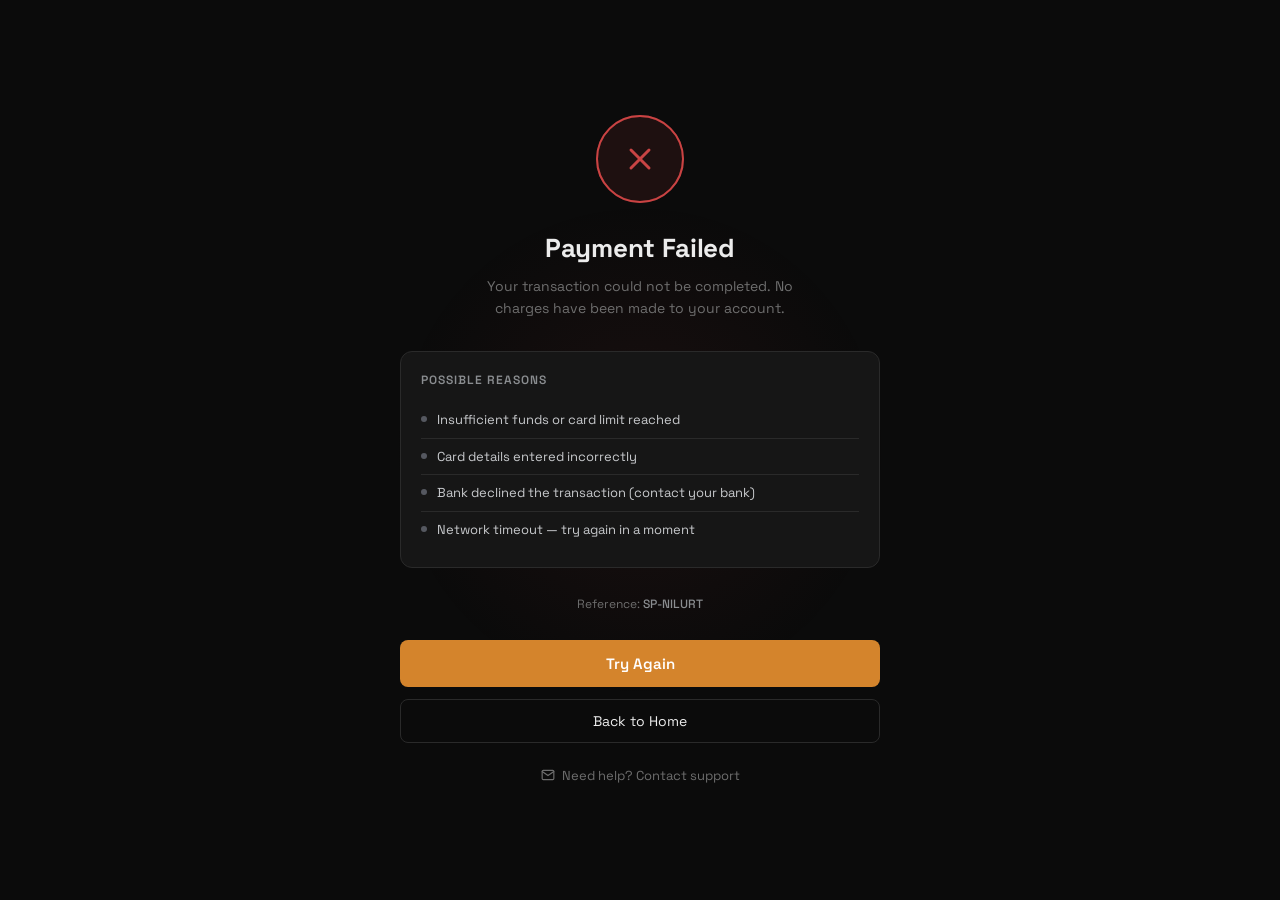
<file: failed.html>
<!DOCTYPE html>
<html lang="en">
<head>
  <meta charset="UTF-8">
  <meta name="viewport" content="width=device-width, initial-scale=1.0">
  <title>STEVPAN — Payment Failed</title>
  <link rel="preconnect" href="https://fonts.googleapis.com">
  <link href="https://fonts.googleapis.com/css2?family=Space+Grotesk:wght@300;400;500;600;700&display=swap" rel="stylesheet">
  <link rel="stylesheet" href="style.css">
  <style>
    :root {
      --bg: #0B0B0B;
      --bg-card: #161616;
      --bg-el: #1E1E1E;
      --accent: #D4842C;
      --accent-lt: #EAA54A;
      --accent-dm: #8B5A1E;
      --steel: #8A8D90;
      --steel-lt: #C8CACD;
      --steel-dk: #555860;
      --text: #ECECEC;
      --muted: #6E6E6E;
      --border: #2A2A2A;
      --ok: #3DAA5C;
      --warn: #D4922C;
      --err: #C94444;
    }
    * { box-sizing: border-box; margin: 0; padding: 0; }
    body { font-family: 'Space Grotesk', sans-serif; background: var(--bg); color: var(--text); min-height: 100vh; overflow-x: hidden; }
    ::-webkit-scrollbar { width: 6px; }
    ::-webkit-scrollbar-track { background: var(--bg); }
    ::-webkit-scrollbar-thumb { background: #333; border-radius: 3px; }
    .sc { background: var(--bg-card); border: 1px solid var(--border); border-radius: 12px; padding: 20px; }
    .bp { background: var(--accent); color: #fff; font-family: inherit; font-weight: 600; padding: 12px 24px; border: none; border-radius: 8px; cursor: pointer; font-size: 15px; transition: all .2s; }
    .bp:hover { background: var(--accent-lt); transform: translateY(-1px); box-shadow: 0 4px 20px rgba(212,132,44,.3); }
    .bo { background: transparent; color: var(--text); border: 1px solid var(--border); padding: 8px 16px; border-radius: 8px; cursor: pointer; font-family: inherit; font-size: 13px; transition: all .2s; }
    .bo:hover { border-color: var(--accent); color: var(--accent); }
    @keyframes fu { from { opacity: 0; transform: translateY(20px); } to { opacity: 1; transform: translateY(0); } }
    .fu { animation: fu .5s ease-out forwards; }
    @keyframes pulseRing { 0% { transform: scale(0.8); opacity: 0.6; } 50% { transform: scale(1.15); opacity: 0; } 100% { transform: scale(0.8); opacity: 0; } }
    @keyframes shakeIcon { 0%,100% { transform: translateX(0); } 15% { transform: translateX(-6px); } 30% { transform: translateX(6px); } 45% { transform: translateX(-4px); } 60% { transform: translateX(4px); } 75% { transform: translateX(-2px); } 90% { transform: translateX(2px); } }
    .page { display: flex; align-items: center; justify-content: center; min-height: 100vh; padding: 24px; position: relative; }
    .page::before { content: ''; position: fixed; top: 50%; left: 50%; width: 500px; height: 500px; background: radial-gradient(circle, rgba(201,68,68,.08) 0%, transparent 70%); transform: translate(-50%, -50%); pointer-events: none; }
    .container { max-width: 480px; width: 100%; text-align: center; }
    .icon-wrap { position: relative; width: 88px; height: 88px; margin: 0 auto 28px; }
    .icon-ring { position: absolute; inset: 0; border-radius: 50%; border: 2px solid var(--err); animation: pulseRing 2.5s ease-out infinite; }
    .icon-circle { position: relative; width: 88px; height: 88px; border-radius: 50%; background: rgba(201,68,68,.1); border: 2px solid rgba(201,68,68,.3); display: flex; align-items: center; justify-content: center; animation: shakeIcon .6s ease-in-out .3s both; }
    .icon-circle svg { width: 36px; height: 36px; }
    .title { font-size: 26px; font-weight: 700; color: var(--text); margin-bottom: 10px; letter-spacing: -0.3px; }
    .subtitle { font-size: 14px; color: var(--muted); line-height: 1.6; margin-bottom: 32px; max-width: 360px; margin-left: auto; margin-right: auto; }
    .reasons-card { background: var(--bg-card); border: 1px solid var(--border); border-radius: 12px; padding: 20px; text-align: left; margin-bottom: 28px; }
    .reasons-title { font-size: 12px; font-weight: 600; text-transform: uppercase; letter-spacing: 1px; color: var(--steel); margin-bottom: 14px; }
    .reason-item { display: flex; align-items: flex-start; gap: 10px; padding: 8px 0; }
    .reason-item + .reason-item { border-top: 1px solid var(--border); }
    .reason-dot { width: 6px; height: 6px; border-radius: 50%; background: var(--steel-dk); flex-shrink: 0; margin-top: 6px; }
    .reason-text { font-size: 13px; color: var(--steel-lt); line-height: 1.5; }
    .order-ref { font-size: 12px; color: var(--muted); margin-bottom: 28px; }
    .order-ref span { color: var(--steel); font-weight: 500; }
    .btn-group { display: flex; flex-direction: column; gap: 12px; }
    .btn-group .bp { width: 100%; padding: 14px 24px; font-size: 15px; }
    .btn-group .bo { width: 100%; padding: 12px 16px; font-size: 14px; }
    .d1 { animation-delay: .05s; opacity: 0; }
    .d2 { animation-delay: .15s; opacity: 0; }
    .d3 { animation-delay: .25s; opacity: 0; }
    .d4 { animation-delay: .35s; opacity: 0; }
    .d5 { animation-delay: .45s; opacity: 0; }
    .d6 { animation-delay: .55s; opacity: 0; }
    .support-link { display: inline-block; margin-top: 24px; font-size: 13px; color: var(--muted); text-decoration: none; transition: color .2s; }
    .support-link:hover { color: var(--accent); }
    .support-link svg { width: 14px; height: 14px; vertical-align: -2px; margin-right: 4px; }
    @media (max-width: 480px) { .title { font-size: 22px; } .icon-wrap { width: 72px; height: 72px; } .icon-circle { width: 72px; height: 72px; } .icon-circle svg { width: 30px; height: 30px; } .icon-ring { width: 72px; height: 72px; } }
  </style>
</head>
<body>

  <div class="page">
    <div class="container">
      <div class="icon-wrap fu d1">
        <div class="icon-ring"></div>
        <div class="icon-circle">
          <svg viewBox="0 0 24 24" fill="none" stroke="#C94444" stroke-width="2" stroke-linecap="round" stroke-linejoin="round"><line x1="18" y1="6" x2="6" y2="18"></line><line x1="6" y1="6" x2="18" y2="18"></line></svg>
        </div>
      </div>
      <h1 class="title fu d2">Payment Failed</h1>
      <p class="subtitle fu d3">Your transaction could not be completed. No charges have been made to your account.</p>
      <div class="reasons-card fu d4">
        <div class="reasons-title">Possible reasons</div>
        <div class="reason-item"><div class="reason-dot"></div><div class="reason-text">Insufficient funds or card limit reached</div></div>
        <div class="reason-item"><div class="reason-dot"></div><div class="reason-text">Card details entered incorrectly</div></div>
        <div class="reason-item"><div class="reason-dot"></div><div class="reason-text">Bank declined the transaction (contact your bank)</div></div>
        <div class="reason-item"><div class="reason-dot"></div><div class="reason-text">Network timeout — try again in a moment</div></div>
      </div>
      <div class="order-ref fu d5">Reference: <span id="orderRef">—</span></div>
      <div class="btn-group fu d6">
        <button class="bp" onclick="window.location.href='checkout.html'">Try Again</button>
        <button class="bo" onclick="window.location.href='index.html'">Back to Home</button>
      </div>
      <a href="mailto:support@stevpan.com" class="support-link fu d6">
        <svg viewBox="0 0 24 24" fill="none" stroke="currentColor" stroke-width="2" stroke-linecap="round" stroke-linejoin="round"><path d="M4 4h16c1.1 0 2 .9 2 2v12c0 1.1-.9 2-2 2H4c-1.1 0-2-.9-2-2V6c0-1.1.9-2 2-2z"></path><polyline points="22,6 12,13 2,6"></polyline></svg>
        Need help? Contact support
      </a>
    </div>
  </div>

  <script>
    (function () {
      var params = new URLSearchParams(window.location.search);
      var ref = params.get('ref') || params.get('order');
      if (ref) {
        document.getElementById('orderRef').textContent = ref;
      } else {
        var id = 'SP-' + Math.random().toString(36).substring(2, 8).toUpperCase();
        document.getElementById('orderRef').textContent = id;
      }
    })();
  </script>
</body>
</html>
</file>
<file: style.css>
:root {
  --bg: #0B0B0B;
  --bg-card: #161616;
  --bg-el: #1E1E1E;
  --accent: #D4842C;
  --accent-lt: #EAA54A;
  --accent-dm: #8B5A1E;
  --steel: #8A8D90;
  --steel-lt: #C8CACD;
  --steel-dk: #555860;
  --text: #ECECEC;
  --muted: #6E6E6E;
  --border: #2A2A2A;
  --ok: #3DAA5C;
  --warn: #D4922C;
  --err: #C94444;
}

* {
  box-sizing: border-box;
  margin: 0;
  padding: 0;
}

body {
  font-family: 'Space Grotesk', sans-serif;
  background: var(--bg);
  color: var(--text);
  min-height: 100vh;
  overflow-x: hidden;
}

::-webkit-scrollbar { width: 6px; }
::-webkit-scrollbar-track { background: var(--bg); }
::-webkit-scrollbar-thumb { background: #333; border-radius: 3px; }

input[type="number"] { -moz-appearance: textfield; }
input::-webkit-outer-spin-button,
input::-webkit-inner-spin-button { -webkit-appearance: none; }

/* Card */
.sc {
  background: var(--bg-card);
  border: 1px solid var(--border);
  border-radius: 12px;
  padding: 20px;
}

/* Input field */
.inf {
  background: var(--bg);
  border: 1px solid var(--border);
  border-radius: 8px;
  padding: 10px 14px;
  color: var(--text);
  font-family: inherit;
  font-size: 14px;
  width: 100%;
  transition: border-color .2s;
  outline: none;
}
.inf:focus { border-color: var(--accent); }

/* Primary button */
.bp {
  background: var(--accent);
  color: #fff;
  font-family: inherit;
  font-weight: 600;
  padding: 12px 24px;
  border: none;
  border-radius: 8px;
  cursor: pointer;
  font-size: 15px;
  transition: all .2s;
}
.bp:hover {
  background: var(--accent-lt);
  transform: translateY(-1px);
  box-shadow: 0 4px 20px rgba(212,132,44,.3);
}
.bp:disabled {
  opacity: .4;
  cursor: not-allowed;
  transform: none;
  box-shadow: none;
}

/* Outline button */
.bo {
  background: transparent;
  color: var(--text);
  border: 1px solid var(--border);
  padding: 8px 16px;
  border-radius: 8px;
  cursor: pointer;
  font-family: inherit;
  font-size: 13px;
  transition: all .2s;
}
.bo:hover {
  border-color: var(--accent);
  color: var(--accent);
}
.bo.active {
  border-color: var(--accent);
  background: rgba(212,132,44,.12);
  color: var(--accent);
}

/* Badges */
.bg {
  display: inline-flex;
  align-items: center;
  gap: 5px;
  padding: 4px 10px;
  border-radius: 20px;
  font-size: 12px;
  font-weight: 500;
}
.bg-p { background: rgba(212,146,44,.15); color: #D4922C; }
.bg-r { background: rgba(59,130,246,.15); color: #60A5FA; }
.bg-s { background: rgba(168,85,247,.15); color: #C084FC; }
.bg-c { background: rgba(61,170,92,.15); color: #3DAA5C; }

/* Modal overlay */
.mo {
  position: fixed;
  inset: 0;
  background: rgba(0,0,0,.7);
  backdrop-filter: blur(4px);
  z-index: 100;
  display: flex;
  align-items: center;
  justify-content: center;
  padding: 20px;
}

/* Modal body */
.mb {
  background: var(--bg-card);
  border: 1px solid var(--border);
  border-radius: 16px;
  max-width: 560px;
  width: 100%;
  max-height: 90vh;
  overflow-y: auto;
}

/* Hole card */
.hc {
  background: var(--bg);
  border: 1px solid var(--border);
  border-radius: 10px;
  padding: 14px;
  transition: all .25s;
  cursor: pointer;
}
.hc.active {
  border-color: var(--accent);
  background: rgba(212,132,44,.06);
}
.hc:hover { border-color: #444; }

/* Toast notification */
.toast {
  position: fixed;
  bottom: 30px;
  right: 30px;
  background: var(--bg-el);
  border: 1px solid var(--border);
  border-radius: 10px;
  padding: 14px 20px;
  z-index: 200;
  transform: translateY(100px);
  opacity: 0;
  transition: all .4s cubic-bezier(.22,1,.36,1);
}
.toast.show {
  transform: translateY(0);
  opacity: 1;
}

/* Pill button (shape selector) */
.pb {
  background: var(--bg);
  border: 1px solid var(--border);
  border-radius: 8px;
  padding: 8px 14px;
  color: var(--steel-lt);
  cursor: pointer;
  font-family: inherit;
  font-size: 13px;
  transition: all .2s;
}
.pb:hover,
.pb.active {
  border-color: var(--accent);
  color: var(--accent);
  background: rgba(212,132,44,.08);
}

/* Thickness button */
.tb {
  flex: 1;
  padding: 14px 10px;
  background: var(--bg);
  border: 1px solid var(--border);
  border-radius: 10px;
  cursor: pointer;
  text-align: center;
  transition: all .25s;
}
.tb.active {
  border-color: var(--accent);
  background: rgba(212,132,44,.1);
}
.tb:hover { border-color: #444; }

/* Tab group button */
.tg {
  padding: 10px 20px;
  border: none;
  background: transparent;
  color: var(--muted);
  cursor: pointer;
  font-family: inherit;
  font-size: 14px;
  font-weight: 500;
  border-bottom: 2px solid transparent;
  transition: all .2s;
}
.tg.active {
  color: var(--accent);
  border-bottom-color: var(--accent);
}

/* Animations */
@keyframes fu {
  from { opacity: 0; transform: translateY(20px); }
  to   { opacity: 1; transform: translateY(0); }
}
@keyframes sp {
  to { transform: rotate(360deg); }
}
.fu { animation: fu .5s ease-out forwards; }
.spn {
  width: 36px;
  height: 36px;
  border: 3px solid var(--border);
  border-top-color: var(--accent);
  border-radius: 50%;
  animation: sp .7s linear infinite;
}

/* Responsive */
@media (max-width: 1024px) {
  .cg { grid-template-columns: 1fr !important; }
}

/* Canvas */
#panCanvas {
  display: block;
  width: 100%;
  border-radius: 8px;
  background: #0F0F0F;
}

/* Range slider */
input[type="range"] {
  -webkit-appearance: none;
  appearance: none;
  height: 6px;
  background: var(--border);
  border-radius: 3px;
  outline: none;
  cursor: pointer;
}
input[type="range"]::-webkit-slider-thumb {
  -webkit-appearance: none;
  width: 18px;
  height: 18px;
  background: var(--accent);
  border-radius: 50%;
  cursor: grab;
  border: 2px solid var(--bg-card);
  box-shadow: 0 0 6px rgba(212,132,44,.4);
  transition: transform .15s;
}
input[type="range"]::-webkit-slider-thumb:active {
  cursor: grabbing;
  transform: scale(1.2);
}
input[type="range"]::-moz-range-thumb {
  width: 18px;
  height: 18px;
  background: var(--accent);
  border-radius: 50%;
  cursor: grab;
  border: 2px solid var(--bg-card);
  box-shadow: 0 0 6px rgba(212,132,44,.4);
}

/* Clickable stat card */
.stat-card {
  cursor: pointer;
  transition: all .2s ease;
  border: 1.5px solid transparent;
  position: relative;
  overflow: hidden;
}
.stat-card::before {
  content: '';
  position: absolute;
  inset: 0;
  opacity: 0;
  transition: opacity .2s ease;
  border-radius: inherit;
  pointer-events: none;
}
.stat-card:hover {
  transform: translateY(-2px);
  box-shadow: 0 4px 20px rgba(0,0,0,.3);
}
.stat-card:hover::before { opacity: 1; }
.stat-card.active {
  border-color: var(--accent);
  box-shadow: 0 0 0 1px var(--accent), 0 4px 20px rgba(212,132,44,.15);
}
.stat-card.active .stat-icon-wrap { transform: scale(1.1); }
.stat-card.active .stat-arrow { opacity: 1; transform: translateX(0); }
.stat-icon-wrap { transition: transform .2s ease; }
.stat-arrow {
  opacity: 0;
  transform: translateX(-6px);
  transition: all .2s ease;
}

/* ===== SOCIAL PROOF - POPUP ===== */
.sp-popup {
  position: fixed;
  bottom: 24px;
  left: 24px;
  width: 320px;
  background: var(--bg-card, #161616);
  border: 1px solid var(--border, #2a2a2a);
  border-radius: 14px;
  padding: 16px;
  z-index: 90;
  box-shadow: 0 8px 30px rgba(0,0,0,.4);
  transform: translateY(120%) scale(0.95);
  opacity: 0;
  transition: all .5s cubic-bezier(.22,1,.36,1);
  pointer-events: none;
}
.sp-popup.show {
  transform: translateY(0) scale(1);
  opacity: 1;
  pointer-events: auto;
}
.sp-popup-close {
  position: absolute;
  top: 8px;
  right: 10px;
  background: none;
  border: none;
  color: var(--muted, #555);
  cursor: pointer;
  font-size: 14px;
  padding: 4px;
  transition: color .2s;
}
.sp-popup-close:hover { color: var(--text, #ccc); }
.sp-popup-pan {
  width: 44px;
  height: 44px;
  border-radius: 8px;
  background: linear-gradient(135deg, #C0C0C0, #888);
  flex-shrink: 0;
  display: flex;
  align-items: center;
  justify-content: center;
}
.sp-popup-pan i { color: rgba(0,0,0,.3); font-size: 16px; }

/* ===== SOCIAL PROOF - RECENT ORDERS SECTION ===== */
.recent-section { padding: 60px 0; border-top: 1px solid var(--border, #1a1a1a); }
.recent-row {
  display: flex;
  align-items: center;
  gap: 16px;
  padding: 14px 18px;
  border-radius: 12px;
  background: var(--bg-card, #111);
  border: 1px solid var(--border, #1a1a1a);
  transition: border-color .2s;
}
.recent-row:hover { border-color: rgba(212,132,44,.3); }
.recent-avatar {
  width: 38px;
  height: 38px;
  border-radius: 50%;
  background: var(--accent, #D4842C);
  display: flex;
  align-items: center;
  justify-content: center;
  color: white;
  font-weight: 700;
  font-size: 14px;
  flex-shrink: 0;
}
.recent-status {
  display: inline-flex;
  align-items: center;
  gap: 4px;
  padding: 3px 8px;
  border-radius: 6px;
  font-size: 11px;
  font-weight: 600;
  flex-shrink: 0;
}

@media (max-width: 640px) {
  .sp-popup { left: 12px; right: 12px; width: auto; bottom: 12px; }
  .trust-banner-inner { gap: 20px; }
  .trust-item { font-size: 12px; }
}

/* ===== SIZE TAB STYLES ===== */
.size-tab-nav {
  display: flex;
  gap: 6px;
  margin-bottom: 16px;
  background: var(--bg, #0a0a0a);
  padding: 4px;
  border-radius: 14px;
  border: 1px solid var(--border, #1a1a1a);
  position: relative;
}

.size-tab {
  flex: 1;
  position: relative;
  display: flex;
  align-items: center;
  justify-content: center;
  gap: 8px;
  padding: 12px 16px;
  border: none;
  border-radius: 11px;
  background: transparent;
  color: var(--muted, #666);
  font-family: 'Space Grotesk', sans-serif;
  font-weight: 600;
  font-size: 13px;
  cursor: pointer;
  transition: all 0.4s cubic-bezier(0.4, 0, 0.2, 1);
  overflow: hidden;
  z-index: 1;
}

.size-tab:hover:not(.active) {
  color: var(--text, #ccc);
  background: rgba(255,255,255,0.03);
}

.size-tab.active {
  color: white;
  background: var(--accent, #D4842C);
  box-shadow: 
    0 0 15px rgba(212, 132, 44, 0.5),
    0 0 30px rgba(212, 132, 44, 0.25),
    0 4px 15px rgba(212, 132, 44, 0.3);
  transform: scale(1.02);
}

.size-tab.active::before {
  content: '';
  position: absolute;
  inset: -3px;
  border-radius: 14px;
  background: linear-gradient(135deg, #D4842C, #f0a850, #D4842C, #e8943a);
  background-size: 300% 300%;
  z-index: -2;
  animation: glow-rotate 3s ease-in-out infinite;
  filter: blur(6px);
  opacity: 0.6;
}

.size-tab.active::after {
  content: '';
  position: absolute;
  inset: 0;
  border-radius: 11px;
  background: var(--accent, #D4842C);
  z-index: -1;
}

@keyframes glow-rotate {
  0%, 100% { background-position: 0% 50%; opacity: 0.5; }
  50% { background-position: 100% 50%; opacity: 0.8; }
}

.tab-badge {
  font-size: 9px;
  font-weight: 800;
  padding: 3px 7px;
  border-radius: 5px;
  background: rgba(212, 132, 44, 0.15);
  color: var(--accent, #D4842C);
  letter-spacing: 0.08em;
  text-transform: uppercase;
  transition: all 0.3s;
}

.size-tab.active .tab-badge {
  background: rgba(255, 255, 255, 0.2);
  color: white;
  text-shadow: 0 0 10px rgba(255,255,255,0.5);
}

.tab-content { animation: tabFadeIn 0.35s ease-out; }
.tab-content.hidden { display: none; }

@keyframes tabFadeIn {
  from { opacity: 0; transform: translateY(8px); }
  to { opacity: 1; transform: translateY(0); }
}

.size-card {
  position: relative;
  padding: 14px;
  border-radius: 12px;
  border: 2px solid var(--border, #1a1a1a);
  background: var(--bg, #0a0a0a);
  cursor: pointer;
  transition: all 0.3s ease;
  overflow: hidden;
}

.size-card::before {
  content: '';
  position: absolute;
  inset: 0;
  background: linear-gradient(135deg, rgba(212,132,44,0.05), transparent);
  opacity: 0;
  transition: opacity 0.3s;
}

.size-card:hover {
  border-color: rgba(212, 132, 44, 0.4);
  transform: translateY(-2px);
}

.size-card:hover::before { opacity: 1; }

.size-card.active {
  border-color: var(--accent, #D4842C);
  background: rgba(212, 132, 44, 0.08);
  box-shadow: 0 0 20px rgba(212, 132, 44, 0.15);
}

.size-card.active::after {
  content: '\f00c';
  font-family: 'Font Awesome 6 Free';
  font-weight: 900;
  position: absolute;
  top: 10px;
  right: 10px;
  width: 20px;
  height: 20px;
  display: flex;
  align-items: center;
  justify-content: center;
  background: var(--accent, #D4842C);
  color: white;
  border-radius: 50%;
  font-size: 10px;
}

.size-card.popular {
  border-color: rgba(212, 132, 44, 0.3);
}

.size-card.popular::before {
  content: '';
  position: absolute;
  inset: 0;
  background: linear-gradient(135deg, rgba(212,132,44,0.1), rgba(212,132,44,0.02));
  opacity: 1;
}

.size-card.popular:hover {
  border-color: var(--accent, #D4842C);
  box-shadow: 0 0 25px rgba(212, 132, 44, 0.2);
}

.fire-pulse {
  animation: fire-pulse 1.5s ease-in-out infinite;
}

@keyframes fire-pulse {
  0%, 100% { transform: scale(1); filter: drop-shadow(0 0 2px rgba(212,132,44,0.5)); }
  50% { transform: scale(1.15); filter: drop-shadow(0 0 8px rgba(212,132,44,0.8)); }
}

.size-tab:not(.active) .fa-sliders { transition: transform 0.3s; }
.size-tab:hover:not(.active) .fa-sliders { transform: rotate(90deg); }
</file>
